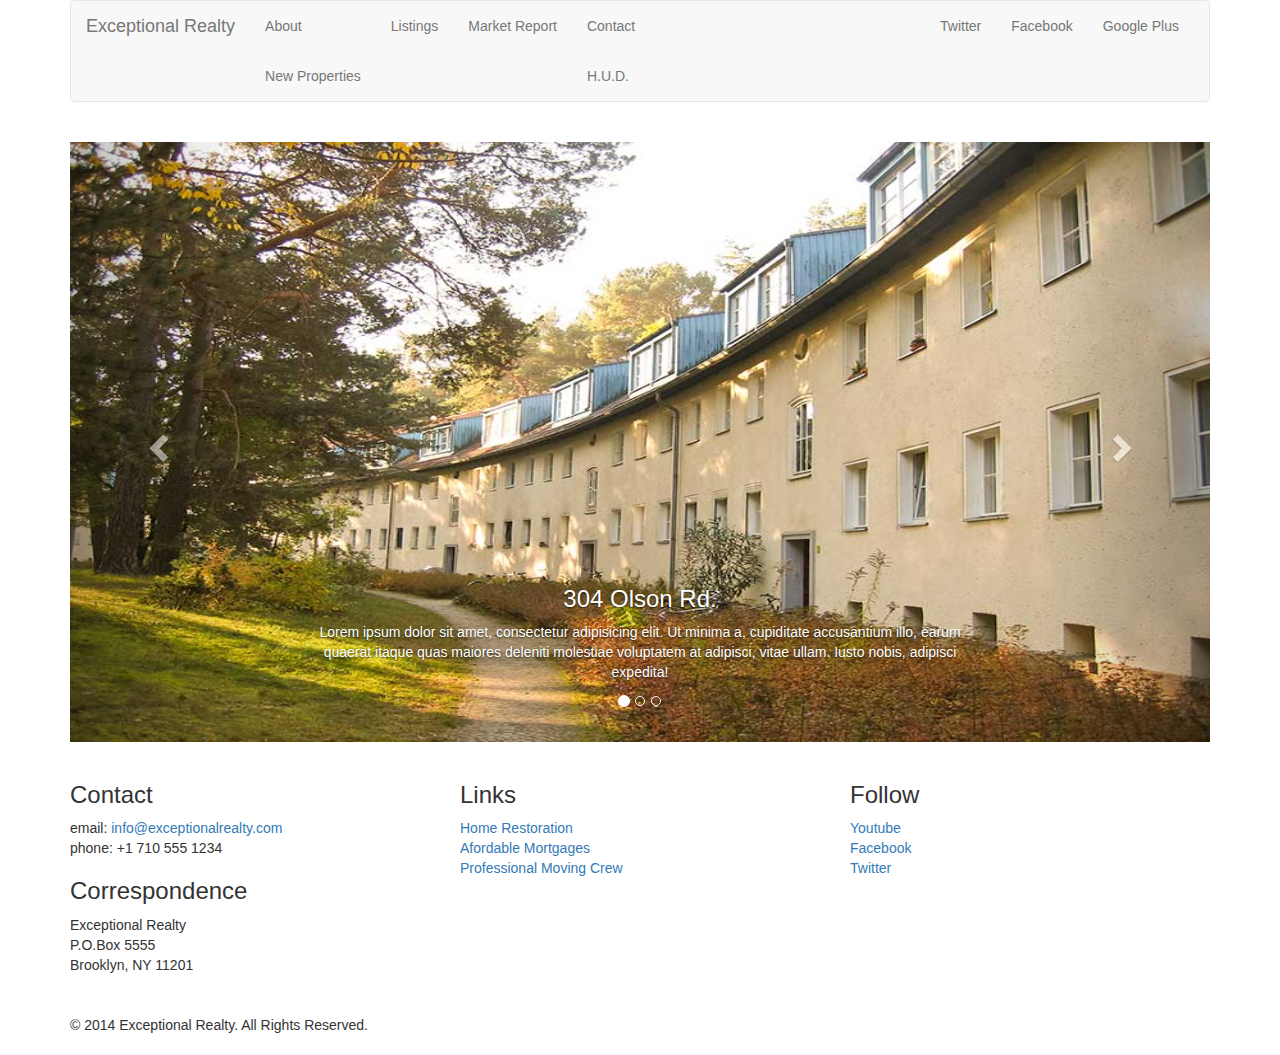
<file: new-properties.html>
<!DOCTYPE html>
<html lang="en">
  <head>
    <meta charset="utf-8">
    <meta http-equiv="X-UA-Compatible" content="IE=edge">
    <meta name="viewport" content="width=device-width, initial-scale=1">
    <!-- The above 3 meta tags *must* come first in the head; any other head content must come *after* these tags -->
    <title>Exceptional Realty Group - Luxury Homes - About</title>

    <!-- Bootstrap -->
    <link href="css/bootstrap.min.css" rel="stylesheet">

    <!-- Custom Style -->
    <link rel="stylesheet" href="css/style.css">

    <!-- HTML5 shim and Respond.js for IE8 support of HTML5 elements and media queries -->
    <!-- WARNING: Respond.js doesn't work if you view the page via file:// -->
    <!--[if lt IE 9]>
      <script src="https://oss.maxcdn.com/html5shiv/3.7.2/html5shiv.min.js"></script>
      <script src="https://oss.maxcdn.com/respond/1.4.2/respond.min.js"></script>
    <![endif]-->
  </head>
  <body>
    <div class="container">
      <div class="row">
        <div class="col-sm-12">
          <nav class="navbar navbar-default">
            <div class="container-fluid">
              <!-- Brand and toggle get grouped for better mobile display -->
              <div class="navbar-header">
                <button type="button" class="navbar-toggle collapsed" data-toggle="collapse" data-target="#bs-example-navbar-collapse-1" aria-expanded="false">
                  <span class="sr-only">Toggle navigation</span>
                  <span class="icon-bar"></span>
                  <span class="icon-bar"></span>
                  <span class="icon-bar"></span>
                </button>
                <a class="navbar-brand" href="#">Exceptional Realty</a>
              </div>

              <!-- Collect the nav links, forms, and other content for toggling -->
              <div class="collapse navbar-collapse" id="bs-example-navbar-collapse-1">
                <!-- main nav links -->
                <ul class="nav navbar-nav">
                  <li><a class="active" href="index.html">About</a><a href="new-properties.html">New Properties</a></li>
                  <li><a href="#">Listings</a></li>
                  <li><a href="#">Market Report</a></li>
                  <li><a href="#">Contact</a><a href="http://hud.gov" target="_blank">H.U.D.</a></li>
                </ul>
                <!-- social nav links -->
                <ul class="nav navbar-nav navbar-right">
                  <li><a class="twit" href="#" title="Twitter">Twitter</a></li>
                  <li><a class="fbook" href="#" title="Facebook">Facebook</a></li>
                  <li><a class="gplus" href="#" title="Google Plus">Google Plus</a></li>
                </ul>
              </div><!-- /.navbar-collapse -->
            </div><!-- /.container-fluid -->
          </nav>
        </div>
      </div>

      <div class="row">
        <div class="col-xs-12">
          <!-- Image Carousel -->
          <div id="carousel-example-generic" class="carousel slide" data-ride="carousel">
            <!-- Indicators -->
            <ol class="carousel-indicators">
              <li data-target="#carousel-example-generic" data-slide-to="0" class="active"></li>
              <li data-target="#carousel-example-generic" data-slide-to="1"></li>
              <li data-target="#carousel-example-generic" data-slide-to="2"></li>
            </ol>

            <!-- Wrapper for slides -->
            <div class="carousel-inner" role="listbox">

              <div class="item active">
                <img src="images/new-1.jpg" alt="304 Olson Rd.">
                <div class="carousel-caption">
                  <h3>304 Olson Rd.</h3>
                  <p>Lorem ipsum dolor sit amet, consectetur adipisicing elit. Ut minima a, cupiditate accusantium illo, earum quaerat itaque quas maiores deleniti molestiae voluptatem at adipisci, vitae ullam. Iusto nobis, adipisci expedita!</p>
                </div>
              </div>

              <div class="item">
                <img src="images/new-2.jpg" alt="9872 Freemont Dr.">
                <div class="carousel-caption">
                  <h3>9872 Freemont Dr.</h3>
                  <p>Lorem ipsum dolor sit amet, consectetur adipisicing elit. Ut minima a, cupiditate accusantium illo, earum quaerat itaque quas maiores deleniti molestiae voluptatem at adipisci, vitae ullam. Iusto nobis, adipisci expedita!</p>
                </div>
              </div>
            </div>

            <!-- Controls -->
            <a class="left carousel-control" href="#carousel-example-generic" role="button" data-slide="prev">
              <span class="glyphicon glyphicon-chevron-left" aria-hidden="true"></span>
              <span class="sr-only">Previous</span>
            </a>
            <a class="right carousel-control" href="#carousel-example-generic" role="button" data-slide="next">
              <span class="glyphicon glyphicon-chevron-right" aria-hidden="true"></span>
              <span class="sr-only">Next</span>
            </a>
          </div>
        </div>
      </div>

      <div class="row">
        <div class="col-sm-4">
          <h3>Contact</h3>
          <p>
            email: <a href="mailto:info@exceptionalrealty.com">info@exceptionalrealty.com</a><br>
            phone: +1 710 555 1234
          </p>
          <h3>Correspondence</h3>
          <address>
            Exceptional Realty<br>
            P.O.Box 5555<br>
            Brooklyn, NY 11201
          </address>
        </div>

        <div class="col-sm-4">
          <h3>Links</h3>
          <p>
            <a href="#" target="_blank">Home Restoration</a><br>
            <a href="#" target="_blank">Afordable Mortgages</a><br>
            <a href="#" target="_blank">Professional Moving Crew</a>
          </p>
        </div>

        <div class="col-sm-4">
          <h3>Follow</h3>
          <p>
            <a href="#" target="_blank">Youtube</a><br>
            <a href="#" target="_blank">Facebook</a><br>
            <a href="#" target="_blank">Twitter</a>
          </p>
        </div>
      </div>

      <div class="row">
        <div class="col-sm-12">
          <footer>
            &copy; 2014 Exceptional Realty. All Rights Reserved.
          </footer>
        </div>
      </div>

    </div><!-- .container -->

    <!-- jQuery (necessary for Bootstrap's JavaScript plugins) -->
    <script src="https://ajax.googleapis.com/ajax/libs/jquery/1.11.3/jquery.min.js"></script>
    <!-- Include all compiled plugins (below), or include individual files as needed -->
    <script src="js/bootstrap.min.js"></script>
  </body>
</html>
</file>
<file: css/style.css>
/*/////// MEDIA ////////*/

img, video, audio, iframe, table, form {
  width: 100%; /* IE */
  max-width: 100%; /* FF, Safari, Chrome */
}

/*/////// LAYOUT STYLES ////////*/

.row {
	margin-bottom: 20px;
}

/* Carousel Styles */

#carousel-example-generic .item img {
	height: auto;
}

.carousel-caption p {
	display: none;
}

@media only screen and (min-width: 768px) {
	#carousel-example-generic .item img {
	height: 384px;
	}
}

@media only screen and (min-width: 992px) {
	#carousel-example-generic .item img {
	height: 496px;
	}

	.carousel-caption p {
	display: block;
	}
}

@media only screen and (min-width: 1200px) {
	#carousel-example-generic .item img {
	height: 600px;
	}


}
</file>
